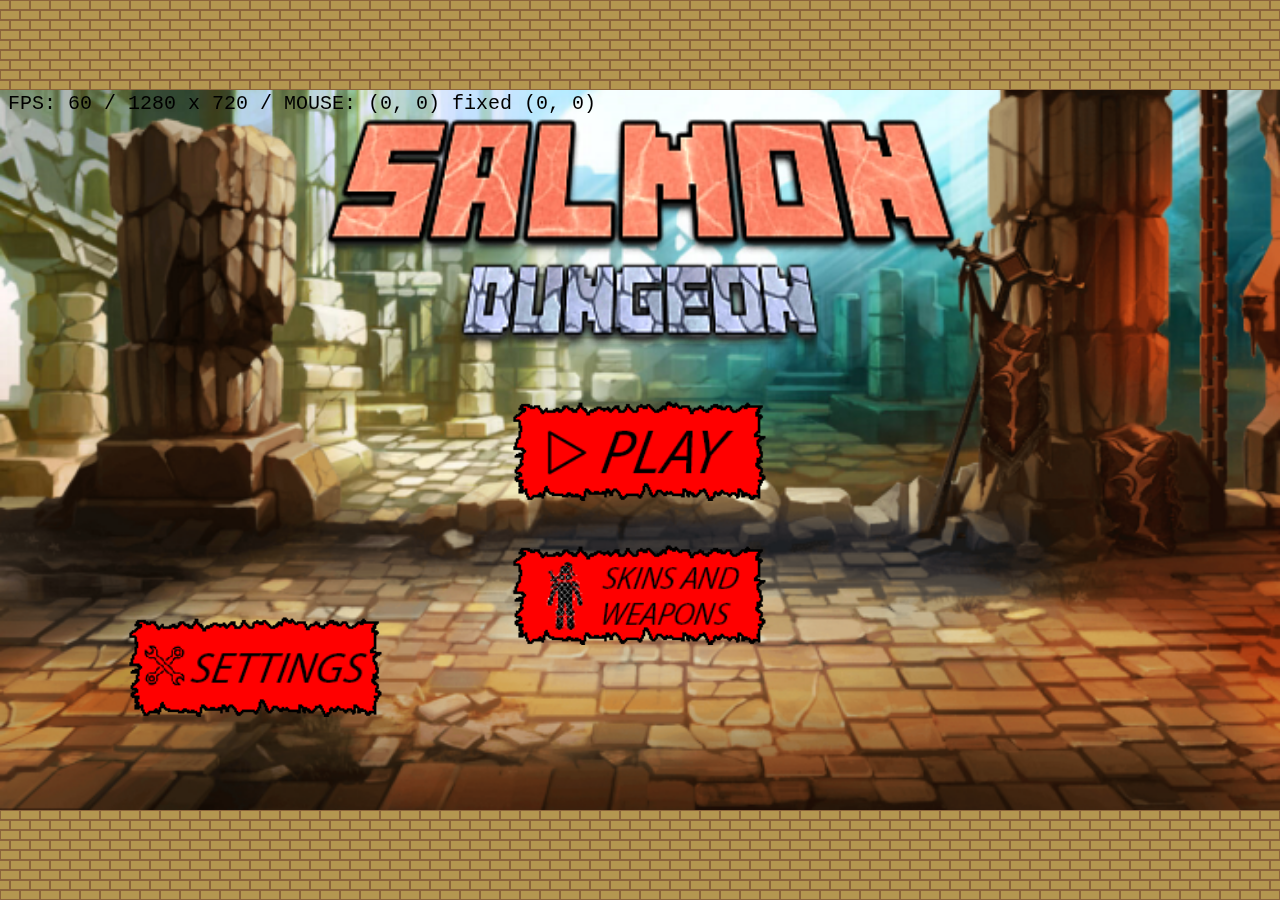
<file: index.html>
<!doctype html>
<html lang="en-US" style="width: 100%; height: 100%">
    <head>
        <meta charset="utf-8" />
        <meta name="viewport" content="width=device-width, height=device-height" />
        <title>TEST</title>
        <link  href="main.css" rel="stylesheet">
        <link rel="preload" href="data/fonts/Library 3 am.otf" as="font" type="font/otf">
    </head>
    <body class="mybody">
        <h1 id="loading">LOADING</h1>
        <canvas id="game" width="300" height="150" style="display:none">
            If you are not seeing the canvas, you browser may not support this feature.
        </canvas>
        <script src="constants.js"></script>
        <script src="main.js"></script>
    </body>
</html>
</file>
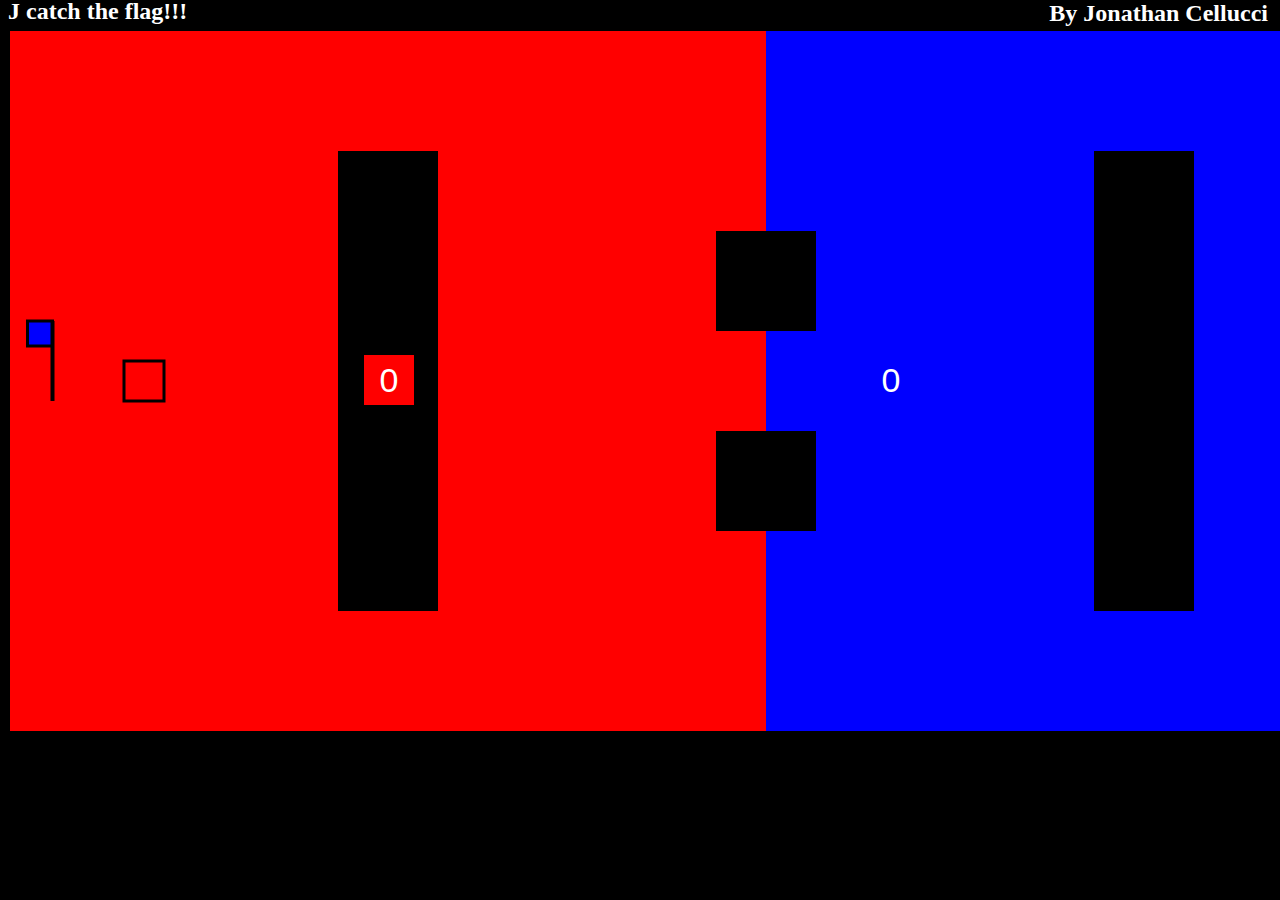
<file: jon.html>
<html>
<!--15/01/2022 Release! Jonathan Cellucci-->
<head>
    <meta name="author" content="Jonathan Cellucci / JC studios">
</head>

<body>
    <h1>J catch the flag!!!</h1>
    <h1 id="My_name">By Jonathan Cellucci</h1>
    
    <input type="text" id="R_score_points" value="0" readonly>
    <input type="text" id="B_score_points" value="0" readonly>
    <canvas id="game"></canvas>
    <script>


        let canvas = document.getElementById("game");
        let ctx = canvas.getContext("2d"); 

        //canvas.width = window.innerWidth; 
        //canvas.height = window.innerHeight; 

        canvas.width = 1512;
        canvas.height = 700;

        const GAMEWIDTH = canvas.width;
        const GAMEHEIGHT = canvas.height;

        var Score_points_R = 0; 
        var Score_points_B = 0; 

        var unlock_time = true; 

        var border_r = "black"; 
        var border_b = "black"; 

        class player {

            constructor(gameWidth, gameHeight) {

                this.width = 40;
                this.height = 40;

                this.width_f = 25; 
                this.height_f = 25; 
                
                this.width_o1 = 100; 
                this.height_o1 = 460; 

                this.width_o2 = 100; 
                this.height_o2 = 100; 

                this.width_f_fs = this.width - this.width + 4;   
                this.height_f_fs = 2 * this.height;  
                
                this.speed_r_x = 0;
                this.maxs_r_x = 11;

                this.speed_r_y = 0;
                this.maxs_r_y = 11;

                this.speed_b_x = 0;
                this.maxs_b_x = 11;

                this.speed_b_y = 0;
                this.maxs_b_y = 11;   

                this.speed_o2_u = 0;
                this.maxs_o2_u = 5; 

                this.speed_o2_d = 0;
                this.maxs_o2_d = 5; 


                this.p = {

                    //Red player "position left"....................................

                    x_r: gameWidth - gameWidth + 134 - this.width / 2,
                    y_r: gameHeight / 2 - this.height / 2,

                    //Blue player "position right"....................................

                    x_b: gameWidth - 134 - this.width / 2,
                    y_b: gameHeight / 2 - this.height / 2, 

                    //Red flag "position left"....................................
                    
                    x_f_r: gameWidth - gameWidth + 30 + this.width_f / 2, 
                    y_f_r: gameHeight / 2 - this.height / 2,
                    
                    //Blue flag "position right"....................................
                     
                    x_f_b:  gameWidth - 30 - this.width_f / 2, 
                    y_f_b: gameHeight / 2 - this.height / 2, 

                    block_x_r: gameWidth - gameWidth + 134 - this.width / 2,
                    block_y_r: gameHeight / 2 - this.height / 2,

                    block_x_b: gameWidth - 134 - this.width / 2,
                    block_y_b: gameHeight / 2 - this.height / 2, 

                    //obstacle 1 

                    x_o1r: gameWidth / 4 - this.width_o1 / 2,
                    y_o1r: gameHeight / 2 - this.height_o1 / 2,

                    x_o1b: gameWidth - gameWidth / 4 - this.width_o1 / 2,
                    y_o1b: gameHeight / 2 - this.height_o1 / 2, 

                    //obstacle 2 

                    x_o2u: gameWidth / 2 - this.width_o1 / 2,
                    y_o2u: 0,  
                    
                    x_o2d: gameWidth - gameWidth / 2 - this.width_o2 / 2,
                    y_o2d: gameHeight - this.height_o2, 

                };
            }

            //Move the red player 

            moveU_Red() {

                this.speed_r_y = - this.maxs_r_y;

            }

            moveR_Red() {

                this.speed_r_x = + this.maxs_r_x;

            }

            moveD_Red() {

                this.speed_r_y = + this.maxs_r_y;

            }

            moveL_Red() {

                this.speed_r_x = - this.maxs_r_x;

            }

            stop_r_x() {

                this.speed_r_x = 0;

            }

            stop_r_y() {

                this.speed_r_y = 0;

            }

            //Move the Blue player 

            moveU_Blue() {

                this.speed_b_y = - this.maxs_b_y;

            }

            moveR_Blue() {

                this.speed_b_x = + this.maxs_b_x;

            }

            moveD_Blue() {

                this.speed_b_y = + this.maxs_b_y;

            }

            moveL_Blue() {

                this.speed_b_x = - this.maxs_b_x;

            }

            stop_b_x() {

                this.speed_b_x = 0;

            }

            stop_b_y() {

                this.speed_b_y = 0;

            }

            //Blocks the players........................................
            
            Block_P() {

                    border_r = "grey"; 
                    border_b = "grey"; 

                    this.maxs_r_x = 0; 
                    this.maxs_r_y = 0; 
                    this.maxs_b_x = 0; 
                    this.maxs_b_y = 0; 

                    this.speed_r_x = 0; 
                    this.speed_r_y = 0; 
                    this.speed_b_x = 0; 
                    this.speed_b_y = 0; 

                    this.p.x_r = this.p.block_x_r; 
                    this.p.y_r = this.p.block_y_r;
                                
                    this.p.x_b = this.p.block_x_b;
                    this.p.y_b = this.p.block_y_b; 

                    setTimeout(() => {
                        
                        Player.Block_P2(); 

                    }, 20);

                }
                
                Block_P2() {
                    
                    setTimeout(() => {
                        
                        Player.Unlock_P(); 

                    }, 4500); 

                }
                
                Unlock_P() {

                    border_r = "black"; 
                    border_b = "black";  

                    this.maxs_r_x = 11; 
                    this.maxs_r_y = 11; 
                    this.maxs_b_x = 11; 
                    this.maxs_b_y = 11; 

            } 
            
            Block_P_r() {
                
                border_r = "grey"; 

                this.maxs_r_x = 0; 
                this.maxs_r_y = 0; 

                this.speed_r_x = 0; 
                this.speed_r_y = 0; 

                this.p.x_r = this.p.block_x_r; 
                this.p.y_r = this.p.block_y_r;
                
                setTimeout(() => {
                        
                        Player.Block_P_r2(); 

                    }, 20);

            }
            
            Block_P_r2() {
                
                setTimeout(() => {
                        
                        Player.Unlock_P_r(); 

                    }, 4000);

            }

            Unlock_P_r() {
                    
                    border_r = "black"; 

                    this.maxs_r_x = 11; 
                    this.maxs_r_y = 11; 

            } 

            Block_P_b() {
                
                border_b = "grey"; 

                this.maxs_b_x = 0; 
                this.maxs_b_y = 0; 

                this.speed_b_x = 0; 
                this.speed_b_y = 0; 

                this.p.x_b = this.p.block_x_b; 
                this.p.y_b = this.p.block_y_b;
                
                setTimeout(() => {
                        
                        Player.Block_P_b2(); 

                    }, 20);

            }
            
            Block_P_b2() {
                
                setTimeout(() => {
                        
                        Player.Unlock_P_b(); 

                    }, 4000);

            }

            Unlock_P_b() {
                    
                    border_b = "black"; 

                    this.maxs_b_x = 11; 
                    this.maxs_b_y = 11; 

            }

            Reload_The_Page() {
                
                setTimeout(() => {

                    Player.Reload_The_Game_Page(); 

                }, 20000); 

            }

            Reload_The_Game_Page() {
                    
                window.location.reload(); 

            }

            draw(ctx) {

                //RED AREA 
                ctx.fillStyle = "red";
                ctx.fillRect(0, 0, GAMEWIDTH / 2, GAMEHEIGHT);

                //Blue area 
                ctx.fillStyle = "blue";
                ctx.fillRect(GAMEWIDTH, 0, -GAMEWIDTH / 2, GAMEHEIGHT);

                //RED 

                //Red player 
                ctx.fillStyle = "red";
                ctx.fillRect(this.p.x_r, this.p.y_r, this.width, this.height);

                //Red border 
                ctx.strokeStyle = border_r; 
                ctx.lineWidth = 3; 
                ctx.strokeRect(this.p.x_r, this.p.y_r, this.width, this.height);

                //BLUE 

                //Blue player
                ctx.fillStyle = "blue"; 
                ctx.fillRect(this.p.x_b, this.p.y_b, this.width, this.height);

                //Blue border 
                ctx.lineWidth = 3; 
                ctx.strokeStyle = border_b; 
                ctx.strokeRect(this.p.x_b, this.p.y_b, this.width, this.height); 

                //Red flag "but is blue"
                //ctx.moveTo(this.p.x_f_r, this.p.y_f_r); 
                //ctx.lineTo(this.p.x_f_r, this.p.y_f_r);  
                ctx.lineWidth = 3; 
                ctx.fillStyle = "blue"; 
                ctx.strokeStyle = "black";  
                ctx.fillRect(this.p.x_f_r, this.p.y_f_r - this.height, - this.width_f, this.height_f); 
                ctx.strokeRect(this.p.x_f_r, this.p.y_f_r - this.height, - this.width_f, this.height_f); 
                
                //Red flagstaff 
                ctx.fillStyle = "black";  
                ctx.fillRect(this.p.x_f_r + 2, this.p.y_f_r - this.height, - this.width_f_fs, this.height_f_fs); 

                //Blue flag "but is red"
                //ctx.moveTo(this.p.x_f_r, this.p.y_f_r); 
                //ctx.lineTo(this.p.x_f_r, this.p.y_f_r);  
                ctx.lineWidth = 3; 
                ctx.fillStyle = "red"; 
                ctx.strokeStyle = "black";  
                ctx.fillRect(this.p.x_f_b, this.p.y_f_b - this.height, this.width_f, this.height_f); 
                ctx.strokeRect(this.p.x_f_b, this.p.y_f_b - this.height, this.width_f, this.height_f); 
                
                //Blue flagstaff 
                ctx.fillStyle = "black";  
                ctx.fillRect(this.p.x_f_b - 2, this.p.y_f_b - this.height, this.width_f_fs, this.height_f_fs); 
                //invisible box used for grab the red flag "but is blue" from the blue player "I haven't made this"...
                
                //Obstacle 1 Red "position right and he goes up and down"........................ 
                
                ctx.fillStyle = "black"; 
                ctx.fillRect(this.p.x_o1r, this.p.y_o1r, this.width_o1, this.height_o1); 

                //Obstacle 1 Blue "position right and he goes up and down"........................ 
                
                ctx.fillStyle = "black"; 
                ctx.fillRect(this.p.x_o1b, this.p.y_o1b, this.width_o1, this.height_o1); 

                //Obstacle 2 Up........................ 
                
                ctx.fillStyle = "black"; 
                ctx.fillRect(this.p.x_o2u, this.p.y_o2u, this.width_o2, this.height_o2); 
                
                //Obstacle 2 Down........................ 
                
                ctx.fillStyle = "black"; 
                ctx.fillRect(this.p.x_o2d, this.p.y_o2d, this.width_o2, this.height_o2); 
                
                //If the Red player has won......

                if(Score_points_R >= 10) {
                    
                    /*var gradient_text = ctx.createLinearGradient(0, 0, GAMEHEIGHT, 0); 
                    
                    gradient_text.addColorStop("1", "blue"); 
                    gradient_text.addColorStop("1", "magenta"); 
                    gradient_text.addColorStop("1", "red"); */
                    
                    //ctx.fillStyle = gradient_text; 
                    ctx.font = "100px Verdana"; 
                    ctx.fillStyle = "Blue"; 
                    ctx.fillText("Player Red", GAMEWIDTH / 2 - 530 - 20, GAMEHEIGHT / 2); 
                    ctx.fillStyle = "Red"; 
                    ctx.fillText("has won!", GAMEWIDTH / 2 + 20, GAMEHEIGHT / 2); 
                    
                    //Block the players.......... 

                    this.p.x_r = this.p.block_x_r; 
                    this.p.y_r = this.p.block_y_r;
                                
                    this.p.x_b = this.p.block_x_b;
                    this.p.y_b = this.p.block_y_b;

                    this.maxs_r_x = 0; 
                    this.maxs_r_y = 0; 
                    this.maxs_b_x = 0; 
                    this.maxs_b_y = 0; 

                    //Move the inputs... 

                    document.getElementById("R_score_points").style.top = 636; 
                    document.getElementById("B_score_points").style.top = 636; 

                    //Reload the page... 

                    Player.Reload_The_Page(); 

                }
                
                //If the Red player has won...... 

                if(Score_points_B >= 10) {

                    ctx.font = "100px Verdana"; 
                    ctx.fillStyle = "Blue"; 
                    ctx.fillText("Player Blue", GAMEWIDTH / 2 - 564 - 20, GAMEHEIGHT / 2); 
                    ctx.fillStyle = "Red"; 
                    ctx.fillText("has won!", GAMEWIDTH / 2 + 20, GAMEHEIGHT / 2); 
                    
                    //Block the players.......... 

                    this.p.x_r = this.p.block_x_r; 
                    this.p.y_r = this.p.block_y_r;
                                
                    this.p.x_b = this.p.block_x_b;
                    this.p.y_b = this.p.block_y_b;

                    this.maxs_r_x = 0; 
                    this.maxs_r_y = 0; 
                    this.maxs_b_x = 0; 
                    this.maxs_b_y = 0; 

                    //Move inputs... 

                    document.getElementById("R_score_points").style.top = 636; 
                    document.getElementById("B_score_points").style.top = 636; 

                    //Reload the page... 

                    Player.Reload_The_Page(); 

                }

                if (Score_points_B == 9 || Score_points_R == 9) {

                    //Player.addMatchPointText(); 
                    ctx.font = "100px Verdana"; 
                    ctx.fillStyle = "Blue"; 
                    ctx.fillText("Match", GAMEWIDTH / 2 - 300 - 20, GAMEHEIGHT / 2); 
                    ctx.fillStyle = "Red"; 
                    ctx.fillText("point!", GAMEWIDTH / 2 + 20, GAMEHEIGHT / 2); 

                    this.maxs_o2_u = 10; 
                    this.maxs_o2_u = 10;
                    
                    this.maxs_o2_d = 10; 
                    this.maxs_o2_d = 10; 

                }

            }

            update(deltaTime) {

                if (!deltaTime) return;
 
                //Move obstacle 2............................................................
                
                //Obstacle 2 up...... 

                this.p.y_o2u += this.speed_o2_u; 

                //this.speed_o2 = this.maxs_o2; 

                if(this.p.y_o2u >= GAMEHEIGHT / 2 - this.height_o2) {

                    this.speed_o2_u = - this.maxs_o2_u;  

                } else if(this.p.y_o2u <= 0) {

                    this.speed_o2_u = this.maxs_o2_u; 

                } 

                //Obstacle 2 Down...... 
                
                this.p.y_o2d += this.speed_o2_d; 

                if (this.p.y_o2d <= GAMEHEIGHT / 2) {

                    this.speed_o2_d = + this.maxs_o2_d; 

                } else if(this.p.y_o2d >= GAMEHEIGHT - this.height_o2) {

                    this.speed_o2_d = - this.maxs_o2_d; 

                } 

                this.p.x_f_r; 
                this.p.y_f_r; 

                //Red player cordinates............................................................
                
                this.p.x_r += this.speed_r_x;

                this.p.y_r += this.speed_r_y;

                if (this.p.x_r <= 0) this.p.x_r = 0;

                if (this.p.x_r >= GAMEWIDTH - this.width) this.p.x_r = GAMEWIDTH - this.width;

                if (this.p.y_r <= 0) this.p.y_r = 0;

                if (this.p.y_r >= GAMEHEIGHT - this.height) this.p.y_r = GAMEHEIGHT - this.height;

                //Blue player cordinates............................................................

                this.p.x_b += this.speed_b_x;

                this.p.y_b += this.speed_b_y;

                if (this.p.x_b <= 0) this.p.x_b = 0; 

                if (this.p.x_b >= GAMEWIDTH - this.width) this.p.x_b = GAMEWIDTH - this.width;

                if (this.p.y_b <= 0) this.p.y_b = 0;

                if (this.p.y_b >= GAMEHEIGHT - this.height) this.p.y_b = GAMEHEIGHT - this.height;

                //colliding check

                let x_center_R = this.p.x_r + this.width / 2;
                let y_center_R = this.p.x_b + this.heigth / 2;

                let x_center_B = this.p.x_b + this.width / 2;
                let y_center_B = this.p.x_b + this.width / 2;

                if (this.p.x_r <= this.p.x_b + this.width &&
                    this.p.x_r + this.width >= this.p.x_b &&
                    this.p.y_r <= this.p.y_b + this.height &&
                    this.height + this.p.y_r >= this.p.y_b) {

                        if (this.p.x_b < GAMEWIDTH / 2)  {
                    
                    //console.log("collide!!!"); 
                    
                    //If is in the Red area... 

                            //Starting position of Red flag "that is blue"....................................
                        
                            this.p.x_f_r = GAMEWIDTH - GAMEWIDTH + 30 + this.width_f / 2; 
                            this.p.y_f_r = GAMEHEIGHT / 2 - this.height / 2; 
                            console.log(this.p.x_r, this.p.x_b); 
                            //Starting position of Blue player............

                            Player.Block_P_b(); 

                    } else if (this.p.x_b > GAMEWIDTH / 2) {
                    
                    //If is in the Blue area... 
                            
                            //Starting position of Blue flag "that is Red"....................................
                        
                            this.p.x_f_b = GAMEWIDTH - 30 - this.width_f / 2; 
                            this.p.y_f_b = GAMEHEIGHT / 2 - this.height / 2; 

                            //Starting position of Red player............ 
                            
                            Player.Block_P_r(); 

                    }
                } 
                
                //Take the Blue flag "that is the red"; 
                
                if (this.p.x_b <= this.p.x_f_r + this.width_f_fs + 6 &&
                    this.p.x_b + this.width >= this.p.x_f_r &&
                    this.p.y_b <= this.p.y_f_r + this.height_f_fs &&
                    this.height + this.p.y_b >= this.p.y_f_r) {
                        
                        //console.log(this.p.y_b, this.p.y_f_r); 
                        //console.log(this.p.x_f_r); 
                        //this.p.x_f_r = this.p.x_b - this.width_f + this.width - this.width_f + 6;    
                        this.p.x_f_r = this.p.x_b + this.width - this.width_f;  
                        this.p.y_f_r = this.p.y_b - 8;

                    }

                    //Take the Red flag "that is the blue"; 
                    
                    if (this.p.x_r <= this.p.x_f_b - this.width_f_fs - 6 &&
                    this.p.x_r + this.width >= this.p.x_f_b &&
                    this.p.y_r <= this.p.y_f_b + this.height_f_fs &&
                    this.height + this.p.y_r >= this.p.y_f_b) {
                        
                        //console.log(this.p.y_b, this.p.y_f_r); 
                        this.p.x_f_b = this.p.x_r + this.width_f;   
                        this.p.y_f_b = this.p.y_r - 8;

                    } 

                    //Finish line of Red...
                    
                    if (this.p.x_f_r >= GAMEWIDTH - this.width_f - 1) {
                        

                        //Red flag "position left"....................................
                    
                        this.p.x_f_r = GAMEWIDTH - GAMEWIDTH + 30 + this.width_f / 2; 
                        this.p.y_f_r = GAMEHEIGHT / 2 - this.height / 2; 
                    
                        //Blue flag "position right"....................................
                     
                        this.p.x_f_b = GAMEWIDTH - 30 - this.width_f / 2; 
                        this.p.y_f_b = GAMEHEIGHT / 2 - this.height / 2; 
                        
                        //1 Point to the Blue Player.................................... 
                         
                        Score_points_B += 1; 
                        document.getElementById("B_score_points").value = Score_points_B; 

                        //Block the players...

                        Player.Block_P(); 
                    }

                    //Finish line of blue...
                    
                    if (this.p.x_f_b <= GAMEWIDTH - GAMEWIDTH + this.width_f + 1) {
                        

                        //Red flag "position left"....................................
                    
                        this.p.x_f_r = GAMEWIDTH - GAMEWIDTH + 30 + this.width_f / 2; 
                        this.p.y_f_r = GAMEHEIGHT / 2 - this.height / 2; 
                    
                        //Blue flag "position right"....................................
                     
                        this.p.x_f_b = GAMEWIDTH - 30 - this.width_f / 2; 
                        this.p.y_f_b = GAMEHEIGHT / 2 - this.height / 2; 
                        
                        //1 Point to the Blue Player.................................... 

                        Score_points_R += 1; 
                        document.getElementById("R_score_points").value = Score_points_R;   

                        Player.Block_P(); 
                        
                    }

                    //if collide whith o1 obstacles............
                    
                    //For the enemies...

                    if (this.p.x_r <= this.p.x_o1b + this.width_o1 &&
                    this.p.x_r + this.width >= this.p.x_o1b &&
                    this.p.y_r <= this.p.y_o1b + this.height_o1 &&
                    this.height + this.p.y_r >= this.p.y_o1b) {
                       
                        //Starting position of Blue flag "that is Red"....................................
                        
                        this.p.x_f_b = GAMEWIDTH - 30 - this.width_f / 2; 
                        this.p.y_f_b = GAMEHEIGHT / 2 - this.height / 2; 

                        //this.maxs_r_x = 0; 
                        //this.maxs_r_y = 0; 

                        Player.Block_P_r(); 

                    } 

                    if (this.p.x_b <= this.p.x_o1r + this.width_o1 &&
                    this.p.x_b + this.width >= this.p.x_o1r &&
                    this.p.y_b <= this.p.y_o1r + this.height_o1 &&
                    this.height + this.p.y_b >= this.p.y_o1r) {

                        //Starting position of Red flag "that is blue"....................................
                        
                        this.p.x_f_r = GAMEWIDTH - GAMEWIDTH + 30 + this.width_f / 2; 
                        this.p.y_f_r = GAMEHEIGHT / 2 - this.height / 2; 

                        Player.Block_P_b(); 

                    }
                    
                    //For the owners of the wall...

                    if (this.p.x_r <= this.p.x_o1r + this.width_o1 &&
                    this.p.x_r + this.width >= this.p.x_o1r &&
                    this.p.y_r <= this.p.y_o1r + this.height_o1 &&
                    this.height + this.p.y_r >= this.p.y_o1r) {
                        
                        this.p.x_r += - this.speed_r_x;   
                        this.p.y_r += - this.speed_r_y;   
                            
                        //Starting position of Blue flag "that is Red"....................................
                        
                        this.p.x_f_b = GAMEWIDTH - 30 - this.width_f / 2; 
                        this.p.y_f_b = GAMEHEIGHT / 2 - this.height / 2; 

                        //this.maxs_r_x = 0; 
                        //this.maxs_r_y = 0; 

                    } 

                    if (this.p.x_b <= this.p.x_o1b + this.width_o1 &&
                    this.p.x_b + this.width >= this.p.x_o1b &&
                    this.p.y_b <= this.p.y_o1b + this.height_o1 &&
                    this.height + this.p.y_b >= this.p.y_o1b) {
                        
                        //this.maxs_r_x = 0; 
                        //this.maxs_r_y = 0; 
                        this.p.x_b += -this.speed_b_x;   
                        this.p.y_b += - this.speed_b_y;   

                        //Starting position of Red flag "that is blue"....................................
                        
                        this.p.x_f_r = GAMEWIDTH - GAMEWIDTH + 30 + this.width_f / 2;  
                        this.p.y_f_r = GAMEHEIGHT / 2 - this.height / 2; 
                        

                    }

                    //Collide with o2 obstacles "position: middle".................................... 

                    //Obstacle Up...... 

                    //Red player collision... 

                    if (this.p.x_r <= this.p.x_o2u + this.width_o2 &&
                    this.p.x_r + this.width >= this.p.x_o2u &&
                    this.p.y_r <= this.p.y_o2u + this.height_o2 &&
                    this.height + this.p.y_r >= this.p.y_o2u) {

                        //Starting position of Blue flag "that is Red"....................................
                        
                        this.p.x_f_b = GAMEWIDTH - 30 - this.width_f / 2; 
                        this.p.y_f_b = GAMEHEIGHT / 2 - this.height / 2; 

                        Player.Block_P_r(); 

                    }

                    //Blue player collision... 
                    
                    if (this.p.x_b <= this.p.x_o2u + this.width_o2 &&
                    this.p.x_b + this.width >= this.p.x_o2u &&
                    this.p.y_b <= this.p.y_o2u + this.height_o2 &&
                    this.height + this.p.y_b >= this.p.y_o2u) {

                        //Starting position of Red flag "that is blue"....................................
                        
                        this.p.x_f_r = GAMEWIDTH - GAMEWIDTH + 30 + this.width_f / 2;  
                        this.p.y_f_r = GAMEHEIGHT / 2 - this.height / 2; 

                        Player.Block_P_b(); 

                    } 

                    //Obstacle Down...... 

                    //Red player collision... 

                    if (this.p.x_r <= this.p.x_o2d + this.width_o2 &&
                    this.p.x_r + this.width >= this.p.x_o2u &&
                    this.p.y_r <= this.p.y_o2d + this.height_o2 &&
                    this.height + this.p.y_r >= this.p.y_o2d) {

                        //Starting position of Blue flag "that is Red"....................................
                        
                        this.p.x_f_b = GAMEWIDTH - 30 - this.width_f / 2; 
                        this.p.y_f_b = GAMEHEIGHT / 2 - this.height / 2; 

                        Player.Block_P_r(); 

                    } 

                    //Blue player collision... 
                    
                    if (this.p.x_b <= this.p.x_o2d + this.width_o2 &&
                    this.p.x_b + this.width >= this.p.x_o2d &&
                    this.p.y_b <= this.p.y_o2d + this.height_o2 &&
                    this.height + this.p.y_b >= this.p.y_o2d) {

                        //Starting position of Red flag "that is blue"....................................
                        
                        this.p.x_f_r = GAMEWIDTH - GAMEWIDTH + 30 + this.width_f / 2;  
                        this.p.y_f_r = GAMEHEIGHT / 2 - this.height / 2; 

                        Player.Block_P_b(); 

                    }



                //this.p.x_b -= 5 / deltaTime; 
            } 
                
            
        }
        
        
        let Player = new player(GAMEWIDTH, GAMEHEIGHT); 


        Player.draw(ctx);

        //fill the all area

        class input_keyboard {

            constructor(Player) {
                document.addEventListener('keydown', event => {

                    //alert(event.keyCode); 

                    //RED PLAYER KEYS

                    switch (event.keyCode) {
                        case 87:
                            //console.log("sopra");
                            Player.moveU_Red();
                            break;
                        case 68:
                            //console.log("destra");
                            Player.moveR_Red();
                            break;
                        case 83:
                            //console.log("sotto");
                            Player.moveD_Red();
                            break; 
                        case 65:
                            //console.log("sinistra");
                            Player.moveL_Red();
                            break;


                    }

                    //BLUE PLAYER KEYS 

                    switch (event.keyCode) {
                        case 73:
                            //console.log("sopra");
                            Player.moveU_Blue();
                            break;
                        case 76:
                            //console.log("destra");
                            Player.moveR_Blue();
                            break;
                        case 75:
                            //console.log("sotto");
                            Player.moveD_Blue();
                            break;
                        case 74:
                            //console.log("sinistra");
                            Player.moveL_Blue();
                            break;


                    }



                });

                document.addEventListener('keyup', event => {

                    //alert(event.keyCode); 

                    //Red player stop..............................................

                    switch (event.keyCode) {
                        case 87:
                            //console.log("sopra");
                            if (Player.speed_r_y < 0) Player.stop_r_y(); 
                            break;
                        case 68:
                            //console.log("destra");
                            if (Player.speed_r_x > 0) Player.stop_r_x();
                            break;
                        case 83:
                            //console.log("sotto");
                            if (Player.speed_r_y > 0) Player.stop_r_y();
                            break;
                        case 65:
                            //console.log("sinistra");
                            if (Player.speed_r_x < 0) Player.stop_r_x();
                            break;
                    }

                    //Blue player stop..............................................

                    switch (event.keyCode) {
                        case 73:
                            //console.log("sopra");
                            if (Player.speed_b_y < 0) Player.stop_b_y();
                            break;
                        case 76:
                            //console.log("destra");
                            if (Player.speed_b_x > 0) Player.stop_b_x();
                            break;
                        case 75:
                            //console.log("sotto");
                            if (Player.speed_b_y > 0) Player.stop_b_y();
                            break;
                        case 74:
                            //console.log("sinistra");
                            if (Player.speed_b_x < 0) Player.stop_b_x();
                            break;

                    }


                });

            }
        }

        let lastTime = 0;

        new input_keyboard(Player);

        function Loop(timestamp) {

            let deltaTime = timestamp - lastTime;

            lastTime = timestamp;

            ctx.clearRect(0, 0, GAMEWIDTH, GAMEHEIGHT);
            Player.update(deltaTime);
            Player.draw(ctx);

            requestAnimationFrame(Loop);
        }
        Loop();

        //Player.draw(ctx);

        //resolve that problem that make all doesn't work....

    </script>
    <style>
        
        body {
            background: black; 
            font-family: Verdana; 
        }
        #game {
            border: 2px solid; 
            display: block; 
        } 
        
        #R_score_points {
            height: 50px; 
            width: 50px; 
            font-size: 34px; 
            text-align: center; 
            color: white; 
            text-align: center; 
            background-color: red; 
            border: 2px solid red;  
            position: absolute; 
            top: 355px; 
            left: 364px; 
            outline: none; 
        }

        #B_score_points {
            height: 50px; 
            width: 50px; 
            font-size: 34px; 
            text-align: center; 
            color: white; 
            background-color: blue;  
            border: 2px solid blue;   
            position: absolute; 
            top: 355px; 
            right: 364px; 
            outline: none; 
        }

        h1 {
            color: white; 
            font-size: 24px; 
            position: relative;  
            top: -10px; 
            height: 5px; 
        }

         #My_name {
            color: white; 
            font-size: 24px; 
            position: absolute; 
            top: -16px; 
            right: 12px; 
            height: 5px; 
         }
        /*Giallino: rgb(208, 255, 0)*/

    </style>

</body>

    <!--Per Simone Da Jonathan Cellucci, divertiti!-->

</html>
</file>
<file: main.css>
.mybody{
    background-image: url("data/images/canvas_bg.png");
    margin:0px; 
    min-width: 100%; 
    min-height: 100%; 
    display: flex; 
    justify-content: center; 
    align-items: center
}

@font-face {
    font-family: "Library";
    src: url("data/fonts/Library 3 am.otf");
}
</file>
